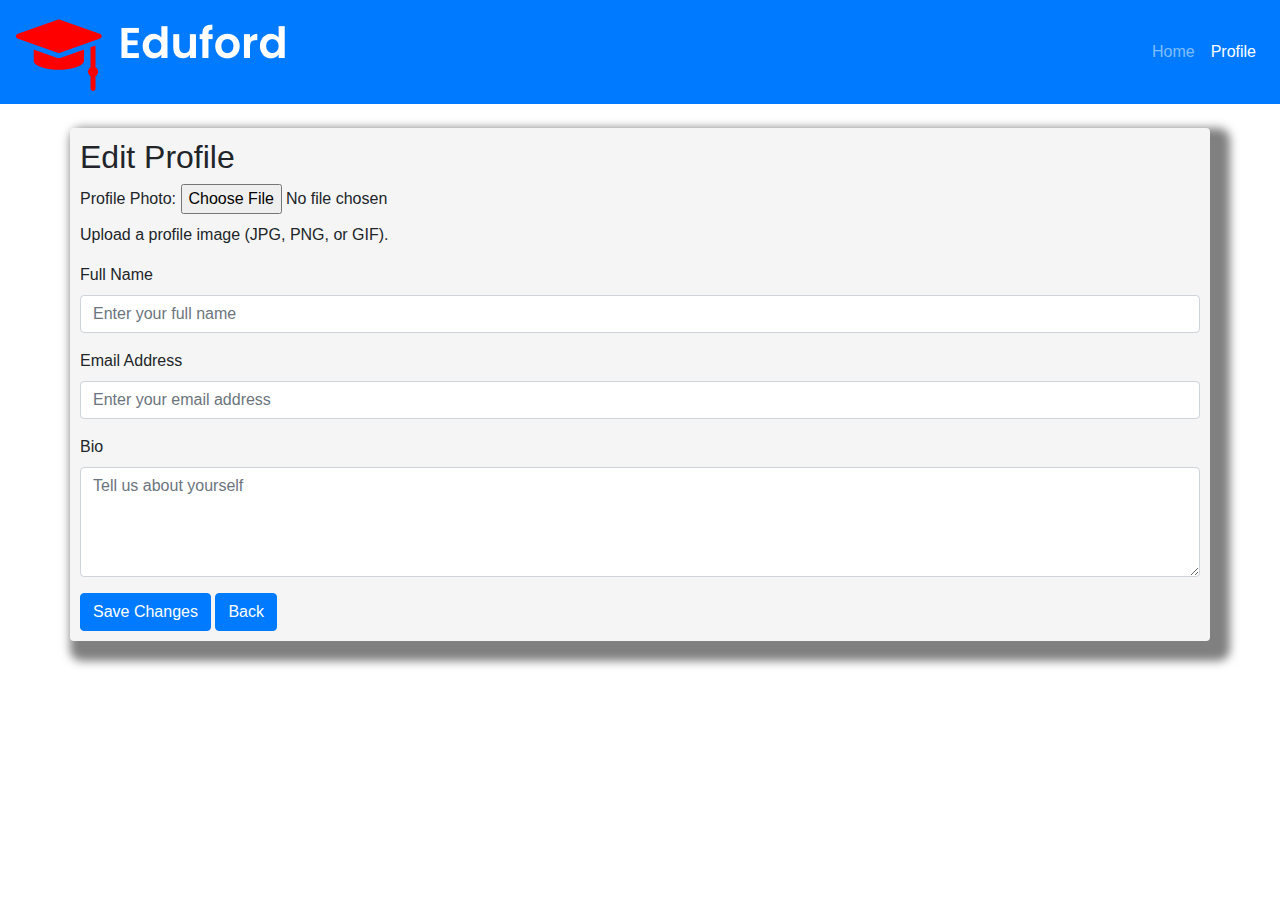
<file: adminprofile.html>
<!DOCTYPE html>
<html>
<head>
    <meta charset="UTF-8">
    <meta name="viewport" content="width=device-width, initial-scale=1.0">
    <title>Edit Profile</title>
    <!-- Include Bootstrap CSS -->
    <link href="https://maxcdn.bootstrapcdn.com/bootstrap/4.5.2/css/bootstrap.min.css" rel="stylesheet">
    <style>
        .container.mt-4{
            border-radius:4px;
            background-color:whitesmoke;
            margin-bottom: 2rem;
            padding: 10px;
            box-shadow: 10px 10px 10px  10px rgba(0.5,0.5,0.5,0.5);
        .background{
            background-color: white;
        }
        
    </style>
</head>
<body class="background">
    <!-- Navbar -->
    <nav class="navbar navbar-expand-lg navbar-dark bg-primary" >
        <a class="navbar-brand" href="#" ><img src="cafeteria.png" alt="logo"></a>
        <button class="navbar-toggler" type="button" data-toggle="collapse" data-target="#navbarNav" aria-controls="navbarNav" aria-expanded="false" aria-label="Toggle navigation">
            <span class="navbar-toggler-icon"></span>
        </button>
        <div class="collapse navbar-collapse" id="navbarNav">
            <ul class="navbar-nav ml-auto">
                <li class="nav-item">
                    <a class="nav-link" href="admindashboard.html">Home</a>
                </li>
                <li class="nav-item active">
                    <a class="nav-link" href="adminprofile.html">Profile</a>
                </li>
            </ul>
        </div>
    </nav>
    
    <!-- Edit Profile Form -->
    <div class="container mt-4">
        <h2>Edit Profile</h2>
        <form class="design">
             <div class="form-group">
                 <label class="block text-gray-700 text-sm font-bold mb-2" for="profileImage">
                    Profile Photo:
                  </label>
                    <input type="file" accept="image/*" class="form-input" id="profileImage" name="profileImage">
                        <p class="text-gray-600 text-xs mt-1">Upload a profile image (JPG, PNG, or GIF).</p>
             </div>
            <div class="form-group">
                <label for="fullName">Full Name</label>
                <input type="text" class="form-control" id="fullName" placeholder="Enter your full name">
            </div>
            <div class="form-group">
                <label for="email">Email Address</label>
                <input type="email" class="form-control" id="email" placeholder="Enter your email address">
            </div>
            <div class="form-group">
                <label for="bio">Bio</label>
                <textarea class="form-control" id="bio" rows="4" placeholder="Tell us about yourself"></textarea>
            </div>
            <button type="submit" class="btn btn-primary">Save Changes</button>
            <button type="submit" class="btn btn-primary"><a href="admindashboard.html" style="color: white;text-decoration: none" >Back</a></button>
        </form>
    </div>

    <!-- Include Bootstrap JS and jQuery -->
    <script src="https://code.jquery.com/jquery-3.5.1.slim.min.js"></script>
    <script src="https://cdn.jsdelivr.net/npm/@popperjs/core@2.5.3/dist/umd/popper.min.js"></script>
    <script src="https://maxcdn.bootstrapcdn.com/bootstrap/4.5.2/js/bootstrap.min.js"></script>
</body>
</html>
</file>
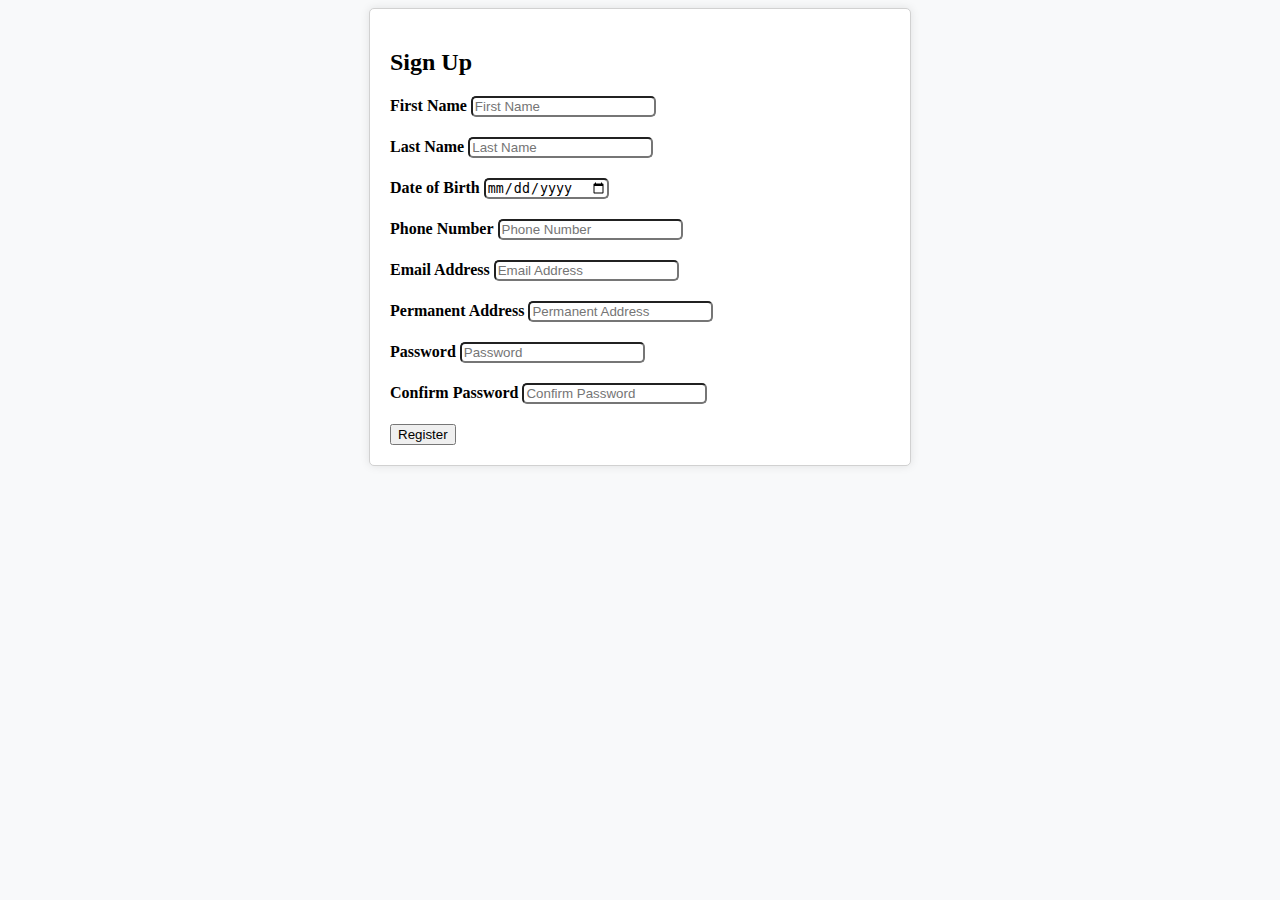
<file: register.html>
<!DOCTYPE html>
<html lang="en">
<head>
    <meta charset="UTF-8">
    <meta name="viewport" content="width=device-width, initial-scale=1.0">
    <title>Sign Up</title>
    <link rel="stylesheet" href="https://cdnjs.cloudflare.com/ajax/libs/font-awesome/6.3.0/css/all.min.css">
    <link href="https://cdn.jsdelivr.net/npm/bootstrap@5.0.2/dist/css/bootstrap.min.css" rel="stylesheet" integrity="sha384-EVSTQN3/azprG1Anm3QDgpJLIm9Nao0Yz1ztcQTwFspd3yD65VohhpuuCOmLASjC" crossorigin="anonymous">
    <script src="https://cdn.jsdelivr.net/npm/bootstrap@5.0.2/dist/js/bootstrap.bundle.min.js" integrity="sha384-MrcW6ZMFYlzcLA8Nl+NtUVF0sA7MsXsP1UyJoMp4YLEuNSfAP+JcXn/tWtIaxVXM" crossorigin="anonymous"></script>
    <style>
        body {
            background-color: #f8f9fa;
        }

        .container {
            max-width: 500px;
            margin: 0 auto;
            padding: 20px;
            border: 1px solid #d1d1d1;
            background-color: #fff;
            border-radius: 5px;
            box-shadow: 0 0 10px rgba(0, 0, 0, 0.1);
        }

        .form-group {
            margin-bottom: 20px;
        }

        label {
            font-weight: bold;
        }

        .form-control {
            border-radius: 5px;
        }

        .error-message {
            color: #dc3545;
        }
    </style>
</head>
<body>

<div class="container">
    <h2 class="text-center">Sign Up</h2>
    <form action="register.jsp" method="POST" onsubmit="return validateForm()">
        <div class="form-group">
            <label for="fname">First Name</label>
            <input type="text" id="fname" name="fname" class="form-control" placeholder="First Name" required>
        </div>
        <div class="form-group">
            <label for="lname">Last Name</label>
            <input type="text" id="lname" name="lname" class="form-control" placeholder="Last Name" required>
        </div>
        <div class="form-group">
            <label for="dob">Date of Birth</label>
            <input type="date" id="dob" name="dob" class="form-control" required>
        </div>
        <div class="form-group">
            <label for="phonenumber">Phone Number</label>
            <input type="text" id="phonenumber" name="phonenumber" class="form-control" placeholder="Phone Number" required>
            <p class="error-message" id="phnoError"></p>
        </div>
        <div class="form-group">
            <label for="email">Email Address</label>
            <input type="email" id="email" name="email" class="form-control" placeholder="Email Address" required>
        </div>
        <div class="form-group">
            <label for="address">Permanent Address</label>
            <input type="text" id="address" name="address" class="form-control" placeholder="Permanent Address" required>
        </div>
        <div class="form-group">
            <label for="password">Password</label>
            <input type="password" id="password" name="password" class="form-control" placeholder="Password" required>
        </div>
        <div class="form-group">
            <label for="cpassword">Confirm Password</label>
            <input type="password" id="cpassword" name="cpassword" class="form-control" placeholder="Confirm Password" required>
            <p class="error-message" id="passwordError"></p>
        </div>
        <div class="text-center"> <!-- Center the button -->
            <button type="submit" value="submit" id="submit" name="submit" class="btn btn-primary">
                Register
            </button>
        </div>
    </form>
</div>

<script>
    function validateForm() {
        var password = document.getElementById("password").value;
        var confirmPassword = document.getElementById("cpassword").value;
        var phno = document.getElementById("phonenumber").value;

        var passwordError = document.getElementById("passwordError");
        var phnoError = document.getElementById("phnoError");

        if (password !== confirmPassword) {
            passwordError.innerHTML = "Passwords do not match";
            return false;
        } else {
            passwordError.innerHTML = "";
        }

        if (!/^\d{10}$/.test(phno)) {
            phnoError.innerHTML = "Phone number must be 10 digits";
            return false;
        } else {
            phnoError.innerHTML = "";
        }

        return true;
    }
</script>

</body>
</html>
</file>
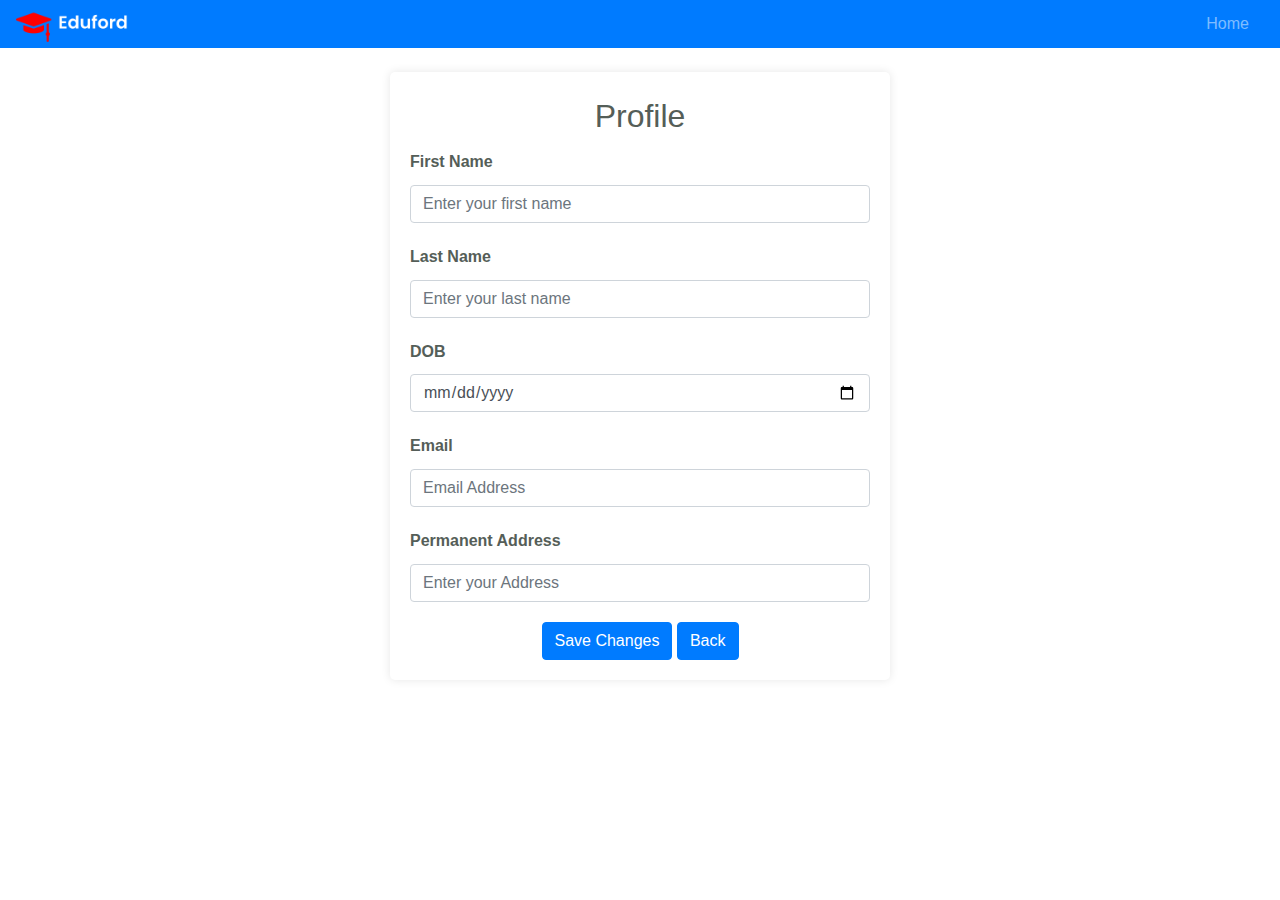
<file: studentprofile.html>
<!DOCTYPE html>
<html>
<head>
    <meta charset="UTF-8">
    <meta name="viewport" content="width=device-width, initial-scale=1.0">
    <title>Edit Profile</title>
    <!-- Include Bootstrap CSS -->
    <link href="https://maxcdn.bootstrapcdn.com/bootstrap/4.5.2/css/bootstrap.min.css" rel="stylesheet">
    <link rel="stylesheet" href="assets/css/custom.css" type="text/css"/>

    <style>
        .container.mt-2 {
            border-radius: 4px;
            background-color: whitesmoke;
            margin-bottom: 20px;
            padding: 10px;
            box-shadow: 10px 10px 10px 10px rgba(0.5, 0.5, 0.5, 0.5);
        }

        .background {
            background-color: white;
        }

        .form-container {
            max-width: 500px;
            margin: 0 auto;
            padding: 20px;
            background-color: #fff;
            border-radius: 5px;
            box-shadow: 0 0 10px rgba(0, 0, 0, 0.1);
        }

        .form-group {
            margin-bottom: 20px;
        }

        label {
            font-weight: bold;
        }

        .btn-center {
            text-align: center;
        }
    </style>
</head>
<body class="background">
<!-- Navbar -->
<nav class="navbar navbar-expand-lg navbar-dark bg-primary" style="height: 3rem;">
    <a class="navbar-brand" href="#"><img src="cafeteria.png" style="height: 2rem;" alt="logo"></a>
    <button class="navbar-toggler" type="button" data-toggle="collapse" data-target="#navbarNav"
            aria-controls="navbarNav" aria-expanded="false" aria-label="Toggle navigation">
        <span class="navbar-toggler-icon"></span>
    </button>
    <div class="collapse navbar-collapse" id="navbarNav">
        <ul class="navbar-nav ml-auto">
            <li class="nav-item">
                <a class="nav-link" href="studentdashboard.jsp">Home</a>
            </li>
        </ul>
    </div>
</nav>

<!-- Edit Profile Form -->
<div class="container mt-4">
    <div class="form-container">
        <h2 class="text-center">Profile</h2>
        <form action="studentprofile.jsp" method="post">
            <div class="form-group">
                <label for="fName">First Name</label>
                <input type="text" class="form-control" id="fName" name="fname" placeholder="Enter your first name">
            </div>

            <div class="form-group">
                <label for="lName">Last Name</label>
                <input type="text" class="form-control" id="lname" name="lname" placeholder="Enter your last name">
            </div>

            <div class="form-group">
                <label for="dob">DOB</label>
                <input type="date" class="form-control" id="dob" name="dob">
            </div>

            <div class="form-group">
                <label for="email">Email</label>
                <input type="email" id="email" name="email" class="form-control" placeholder="Email Address">
            </div>

            <div class="form-group">
                <label for="address">Permanent Address</label>
                <input type="text" id="address" name="address" class="form-control" placeholder="Enter your Address">
            </div>

            <div class="btn-center">
                <button type="submit" id="submit" name="submit" value="submit" class="btn btn-primary">Save Changes</button>
                <button type="submit" class="btn btn-primary"><a href="studentdashboard.jsp"
                                                                 style="color: white;text-decoration: none">Back</a>
                </button>
            </div>
        </form>
    </div>
</div>

<!-- Include Bootstrap JS and jQuery -->
<script src="https://code.jquery.com/jquery-3.5.1.slim.min.js"></script>
<script src="https://cdn.jsdelivr.net/npm/@popperjs/core@2.5.3/dist/umd/popper.min.js"></script>
<script src="https://maxcdn.bootstrapcdn.com/bootstrap/4.5.2/js/bootstrap.min.js"></script>
</body>
</html>
</file>
<file: assets/css/custom.css>
@import url('https://fonts.googleapis.com/css?family=Nova+Slim&display=swap');

body, html {
	line-height: 1.8;
    font-family: 'Roboto', sans-serif;
     color: #555e58;
	 text-transform:capitalize;
	text-rendering: optimizeLegibility !important;
	-webkit-font-smoothing: antialiased !important;
	 font-weight: 400;
	 margin:0px;
     padding:0px;
}


h1, h2, h3, h4, h5, h6, .h1, .h2, .h3, .h4 {
    font-weight: 400;
    line-height: 1.5em;
}


p {
	font-size: 15px;
	margin: 12px 0 0;
	line-height: 24px;
}



a{
	color: #333;
	font-weight: 400;
}

button:focus{
	box-shadow:none;
	outline:none;
	border:none;
}

button{
	cursor:pointer;
}

ul, ol {
	padding: 0;
	margin:0px;
		list-style: none;
}



a,
a:hover,
a:focus {
    color: #333;
    text-decoration: none;
    transition: all 0.3s;
}



/*=======================================================
  material-icons  copy & paste form site google material-icons
  ==================================================*/

@font-face {
  font-family: 'Material Icons';
  font-style: normal;
  font-weight: 400;
  src: url(https://example.com/MaterialIcons-Regular.eot); /* For IE6-8 */
  src: local('Material Icons'),
    local('MaterialIcons-Regular'),
    url(https://example.com/MaterialIcons-Regular.woff2) format('woff2'),
    url(https://example.com/MaterialIcons-Regular.woff) format('woff'),
    url(https://example.com/MaterialIcons-Regular.ttf) format('truetype');
}


.material-icons {
  font-family: 'Material Icons';
  font-weight: normal;
  font-style: normal;
  font-size: 24px;  /* Preferred icon size */
  display: inline-block;
  line-height: 1;
  text-transform: none;
  letter-spacing: normal;
  word-wrap: normal;
  white-space: nowrap;
  direction: ltr;

  /* Support for all WebKit browsers. */
  -webkit-font-smoothing: antialiased;
  /* Support for Safari and Chrome. */
  text-rendering: optimizeLegibility;

  /* Support for Firefox. */
  -moz-osx-font-smoothing: grayscale;

  /* Support for IE. */
  font-feature-settings: 'liga';
}

/*=======================================================
  material-icons  copy & paste form site google material-icons
  ==================================================*/



.wrapper {
	position: relative;
    width:100%;
	overflow:auto;
}





/* ---------------------------------------------------
    SIDEBAR STYLE start
----------------------------------------------------- */



#sidebar {
    position:fixed;
	height:100vh!important;
    top: 0;
    bottom: 0;
    left: 0;
    z-index:11;
    width: 260px;
	overflow:auto;
	transition:all 0.3s ;
    background: #FFFFFF;
    box-shadow: 0 10px 30px -12px rgb(0 0 0 / 42%), 0 4px 25px 0px rgb(0 0 0 / 12%), 0 8px 10px -5px rgb(0 0 0 / 20%);
}


#sidebar::-webkit-scrollbar{
	width:5px;
	border-radius:10px;
	background-color:#eee;
	display:none;
}
#sidebar::-webkit-scrollbar-thumbs{
	width:5px;
	border-radius:10px;
	background-color:#333;
	display:none;
}


#sidebar:hover::-webkit-scrollbar{
	display:block;
}
#sidebar:hover::-webkit-scrollbar-thumbs{
	display:block;
}

#sidebar .sidebar-header {
    padding:20px;
	background-color:#ffffff;
	border-bottom:1px solid #eee;
}

.sidebar-header h3{
	color:#333;
	font-size:17px;
	margin:0px;
	text-transform:uppercase;
	transition:all 0.5s ease;
	font-weight:600;
}

.sidebar-header h3 img{
	width:45px;
	margin-right:10px;
}

#sidebar ul li{
	padding:2px 7px;
}

#sidebar ul li.active>a{
    color: #333;
    background-color: rgba(200, 200, 200, 0.2);
}

#sidebar ul li a:hover{
    color: #333;
    background-color: rgba(200, 200, 200, 0.2);
}

.dropdown-toggle::after {
    position: absolute;
    right: 10px;
    top: 23px;
}

#sidebar ul li.drodown{
	position:sticky;
}


#sidebar ul.components {    
    padding: 20px 0;
}

#sidebar ul li a {
    padding: 10px;
	line-height: 30px;
	border-radius:5px;
    font-size: 15px;
	position:relative;
    font-weight: 400;
    display: block;
}

#sidebar ul li a span{
	text-transform:capitalize;
	display:inline-block;
}

#sidebar ul li a i {
    position: relative;
    margin-right: 10px;
    top: 5px;
	color: #555555;
    margin-left: 10px;
}





/* ---------------------------------------------------
   sidebar end
----------------------------------------------------- */




/*=======================================================
   main-content navbar-design start
   ===============================================*/



#content {
	position: relative;
    transition: all 0.3s;
	background-color: #EEEEEE;
}

.top-navbar{
	width:100%;
	z-index:9;
	position:relative;
        height:10vh;
}


.main-content{
	padding:10px 20px 0px 20px;
	position: relative;
    width: 100%;
}



.navbar{
    background-color: #2196F3;
    color: #FFFFFF;
}

.navbar-brand {
    color: #FFFFFF;
}

.navbar button{
	background-color:transparent;
	border:none;
}
.navbar button span{
	color:#fff;
}

#sidebarCollapse{
	border-radius:50%;
	width:45px;
	height:45px;
	text-align:center;
	line-height:45px;
	margin-right:20px;
	border:none;
    color: #FFFFFF;
    background-color: rgba(0, 0, 0, 0.09);
}

#sidebarCollapse span {
    margin: 9px;
    padding: 0px;
}



.navbar-nav > li.active{
   color: #FFFFFF;
   border-radius:4px;
    background-color: rgba(0, 0, 0, 0.08);  
 }

.navbar-nav > li > a {
    color: #FFFFFF;
}


.navbar .notification {
	 position: absolute;
    top: 5px;
    right: 10px;
	display: block;
    font-size: 9px;
    border: 0px;
    font-size: 10px;
    background: #d9534f;
    min-width: 15px;
	 text-align: center;
    padding: 1px 5px;
    height: 15px;
    border-radius: 2px;
    line-height: 14px;
}


 .navbar-nav > li.show .dropdown-menu {
    transform: translate3d(0, 0, 0);
	opacity:1;
	visibility:visible;
}


.dropdown-menu li > a {
    font-size: 13px;
    padding: 10px 20px;
    margin: 0 5px;
    border-radius: 2px;
	font-weight: 400;
    transition: all 150ms linear;
}

.navbar-nav > .active > a:focus {
    color: #FFFFFF;
    background-color: rgba(0, 0, 0, 0.08);
}


.navbar-nav li a {
    position: relative;
    display: block;
    padding: 10px 15px!important;
}

/*=======================================================
   main-content navbar-design end
   ===============================================*/



/*=======================================================
   main-content navbar-design start
   ===============================================*/


/*=======================================================
   main-content inner design like card start
   ===============================================*/


.card {
    margin: 10px 0;
}

.card {
    border-radius: 0px!important;
}

.card {
    display: inline-block;
    position: relative;
	border:none!important;
    width: 100%;
    margin:15px 0;
    box-shadow: 0 1px 2px rgb(0 0 0 / 8%);
    border-radius: 6px;
    color: rgba(0,0,0, 0.87);
    background: #fff;
}

.card-stats .card-header {
    float: left;
    text-align: center;
}

.card .card-header {
    padding: 15px 20px 0;
    z-index: 3;
	background-color:#fff!important;
	border-bottom:none;
}

.card .card-footer .stats .material-icons {
    position: relative;
    top: 4px;
    font-size: 16px;
}

.card-stats .card-header span {
    font-size: 36px;
    line-height: 56px;
    width: 56px;
    height: 56px;
}

.icon.icon-warning {
    color: #ff9800;
}

.icon.icon-rose {
    color: #e91e63;
}
.icon.icon-success {
    color: #4caf50;
}
.icon.icon-info {
    color: #00bcd4;
}
.card .card-footer {
    margin: 0 7px 0px;
    padding-top: 10px;
	background-color:#fff;
    border-top: 1px solid #eeeeee;
}

.text-info {
    color: #03A9F4!important;
}

.card-stats .card-content {
    text-align: right;
    padding-top: 10px;
}

.card .card-content {
    padding: 15px 20px;
    position: relative;
}

.card .card-content .category {
    margin-bottom: 0;
}
.card .category:not([class*="text-"]) {
    color: #555555;
    font-size: 14px;
    font-weight: 400;
}

.card .card-title:not(.card-calendar .card-title) {
    margin-top: 0;
    margin-bottom: 5px;
}

.card-stats .card-title {
    margin: 0;
}

.card .card-footer .stats {
    line-height: 22px;
    color: #555555;
    font-size: 15px;
}

.card .card-footer div {
    display: inline-block;
}

.card .card-header-text h4{
    margin-top: 0;
    margin-bottom: 3px;
	font-size:19px;
    font-weight: 400;
	color: #222222;
    text-decoration: none;
	
}

.table > thead > tr > th {
    border-bottom-width: 1px;
    font-size: 16px;
    font-weight: 400;
}


.card .card-content {
    padding: 15px 20px;
    position: relative;
}

.streamline .sl-primary {
    border-left-color: #188ae2;
}

.streamline .sl-item {
    position: relative;
    padding-bottom: 12px;
    border-left: 1px solid #ccc;
}



.streamline .sl-item:before {
    content: '';
    position: absolute;
    left: -6px;
    top: 0;
    background-color: #ccc;
    width: 12px;
    height: 12px;
    border-radius: 100%;
}
.streamline .sl-primary:before, .streamline .sl-primary:last-child:after {
    background-color: #188ae2;
}


.streamline .sl-danger:before, .streamline .sl-danger:last-child:after {
    background-color: #ff5b5b;
}

.streamline .sl-success {
    border-left-color: #10c469;
}

.streamline .sl-success:before, .streamline .sl-success:last-child:after {
    background-color: #10c469;
}

.streamline .sl-warning {
    border-left-color: #f9c851;
}

.streamline .sl-warning:before, .streamline .sl-warning:last-child:after {
    background-color: #f9c851;
}



.streamline .sl-danger {
    border-left-color: #ff5b5b;
}
.streamline .sl-item .sl-content {
    margin-left: 24px;
}

.streamline .sl-item .text-muted {
    color: inherit;
    opacity: .6;
	font-size:12px;
}

.streamline .sl-item p {
	font-size:14px;
	color:#333;
}


/*=======================================================
   main-content inner design like card end
   ===============================================*/



/*=============================================
  footer design start
  =========================================*/
 
.footer {
    border-top: 1px solid #e7e7e7;
}

footer {
    padding: 10px 0;
	position:relative;
	width:100%;
}

footer ul li {
    display: inline-block;
}

footer ul li a {
    color: inherit;
    padding: 15px;
    font-weight: 500;
    font-size: 12px;
    text-transform: uppercase;
    border-radius: 3px;
    text-decoration: none;
    position: relative;
    display: block;
}


footer .copyright {
    padding: 15px;
	font-size:14px;
    margin: 0;
}


/*=============================================
  footer design end
  =========================================*/
  


#sidebar.show-nav,.body-overlay.show-nav{
	transform:translatex(0%);
	opacity:1;
	display:block;
	visibility:visible;
	z-index:15;
}





/* ---------------------------------------------------
    MEDIAQUERIES
----------------------------------------------------- */

@media only screen and (min-width:992px){
	#sidebar.active {
    width:80px;
	height:100%!important;
	position:absolute!important;
	overflow:visible!important;
	top:0!important;
	z-index:666;
	float:left!important;
    bottom: 0!important;
}


#sidebar.active .sidebar-header h3 span {
   display:none;
   transition:all 0.5s ease;
}

#sidebar.active ul li a span{
    display:none;
	transition:all 0.5s ease;
}

#sidebar.active .dropdown-toggle::after {
    display:none;
	transition:all 0.5s ease;
}

#content {
    width: calc(100% - 260px);
    position: relative;
    float: right;
    transition: all 0.3s;
    background-color: #EEEEEE;
}  

#content.active {
    width: calc(100% - 80px);
} 

#sidebar.active .menu {
    position: absolute;
    left: 81px;
    background-color: white;
    width: 180px;
    height: auto;
    margin: 5px 0;
    top: 0;
    border: 1px solid #dcd9d9;
    z-index: 4;
}                                                                                                                                                                                                              
}


@media only screen and (min-width:992px){
.dropdown-menu {
    border: 0;
    box-shadow: 0 2px 5px 0 rgb(0 0 0 / 26%);
	transform: translate3d(0, -20px, 0);
    visibility: hidden;
	transition: all 150ms linear;
    display: block;
	min-width:15rem;
	right: 0;
    left: auto;
    opacity: 0;
}
	
}


/*===============small-screen overlay sidebar design media queries==============*/

@media only screen and (max-width:992px){
#sidebar {
    position:fixed;
    top: 0;
    bottom:0;
    z-index: 10;
    width: 260px;
	transform:translatex(-100%);
	transition: all 150ms linear;
	box-shadow:none!important;
}	

.body-overlay{
	position:fixed;
	top:0;
	left:0;
	width:100%;
	height:100%;
	display:none;
	visibility:hidden;
	opacity:0;
	z-index:3;
	transition: all 150ms linear;
	background-color:rgba(0,0,0,0.5);
}
}
/*===============small-screen overlay sidebar design media queries==============*/




/* ---------------------------------------------------
    MEDIAQUERIES
----------------------------------------------------- */
</file>
